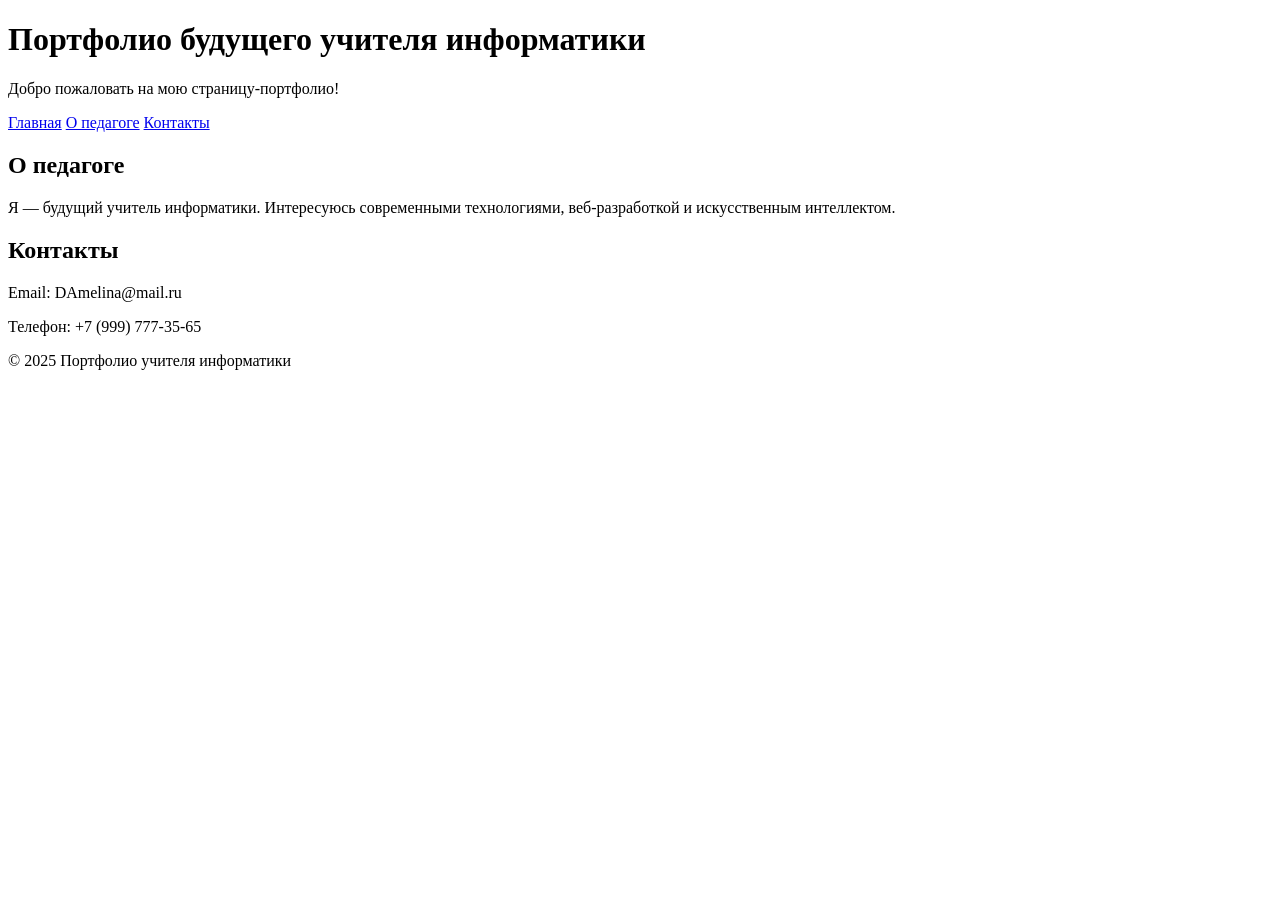
<file: Лабораторная работа №1.html>
<!DOCTYPE html>
<html>
<head>
    <title>Портфолио учителя информатики</title>
</head>
<body>
    <h1>Портфолио будущего учителя информатики</h1>
    <p>Добро пожаловать на мою страницу-портфолио!</p>
    
    <nav>
        <a href="#">Главная</a>
        <a href="#">О педагоге</a>
        <a href="#">Контакты</a>
    </nav>
    
    <section>
        <h2>О педагоге</h2>
        <p>Я — будущий учитель информатики. Интересуюсь современными технологиями, веб-разработкой и искусственным интеллектом.</p>
    </section>
    
    <section>
        <h2>Контакты</h2>
        <p>Email: DAmelina@mail.ru</p>
        <p>Телефон: +7 (999) 777-35-65</p>
    </section>
    
    <footer>
        <p>© 2025 Портфолио учителя информатики</p>
    </footer>
</body>
</html>
</file>
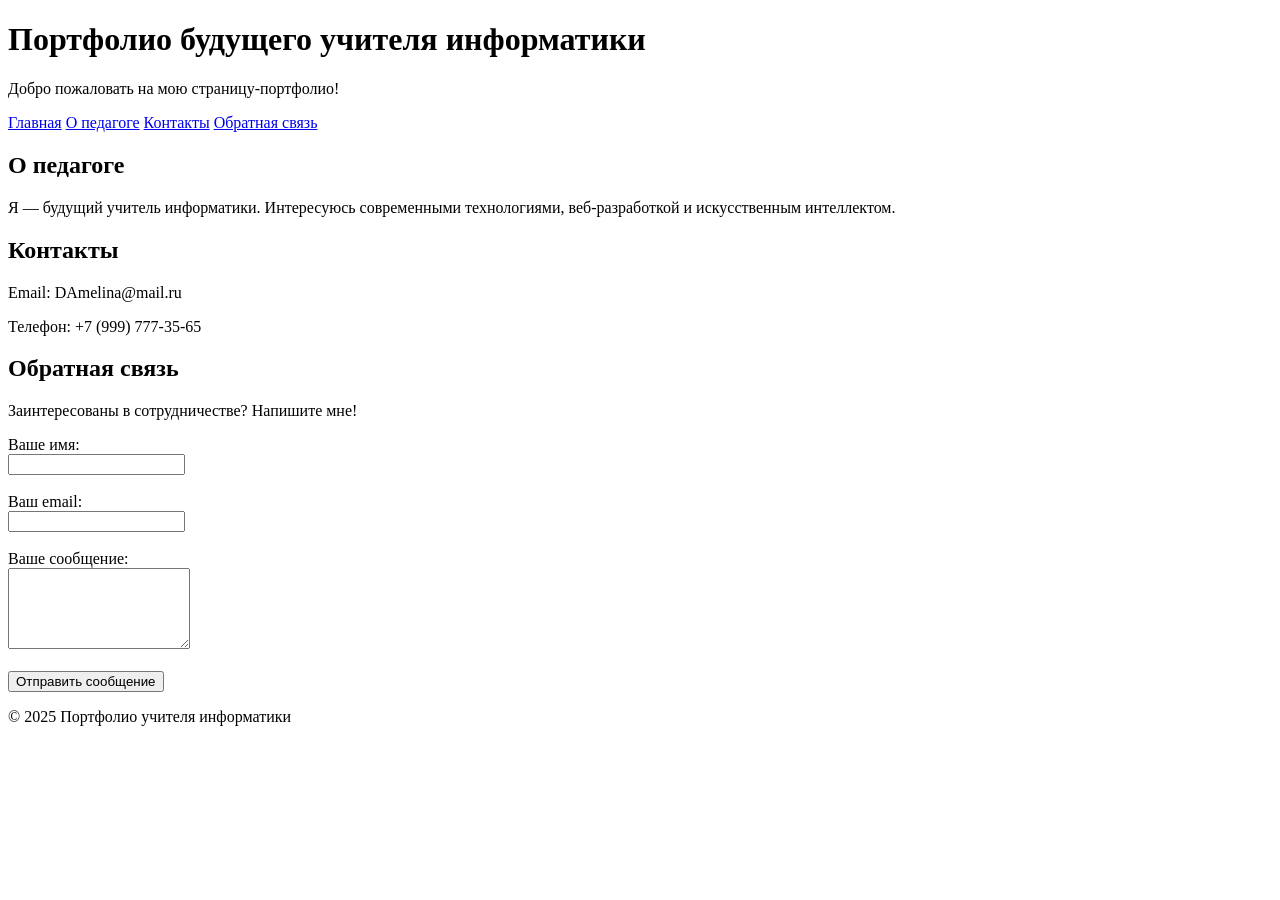
<file: Лабораторная работа №2.html>
<!DOCTYPE html>
<html>
<head>
    <title>Портфолио учителя информатики</title>
</head>
<body>
    <h1>Портфолио будущего учителя информатики</h1>
    <p>Добро пожаловать на мою страницу-портфолио!</p>
    
    <nav>
        <a href="#">Главная</a>
        <a href="#">О педагоге</a>
        <a href="#">Контакты</a>
        <a href="#feedback">Обратная связь</a>
    </nav>
    
    <section>
        <h2>О педагоге</h2>
        <p>Я — будущий учитель информатики. Интересуюсь современными технологиями, веб-разработкой и искусственным интеллектом.</p>
    </section>
    
    <section>
        <h2>Контакты</h2>
        <p>Email: DAmelina@mail.ru</p>
        <p>Телефон: +7 (999) 777-35-65</p>
    </section>
    
    <section id="feedback">
        <h2>Обратная связь</h2>
        <p>Заинтересованы в сотрудничестве? Напишите мне!</p>
        
        <form action="/submit-form" method="post">
            <div>
                <label for="user_name">Ваше имя:</label><br>
                <input type="text" id="user_name" name="user_name" required>
            </div>
            <br>
            <div>
                <label for="user_email">Ваш email:</label><br>
                <input type="email" id="user_email" name="user_email" required>
            </div>
            <br>
            <div>
                <label for="user_message">Ваше сообщение:</label><br>
                <textarea id="user_message" name="user_message" rows="5" required></textarea>
            </div>
            <br>
            <button type="submit">Отправить сообщение</button>
        </form>
    </section>
    
    <footer>
        <p>© 2025 Портфолио учителя информатики</p>
    </footer>
</body>
</html>
</file>
